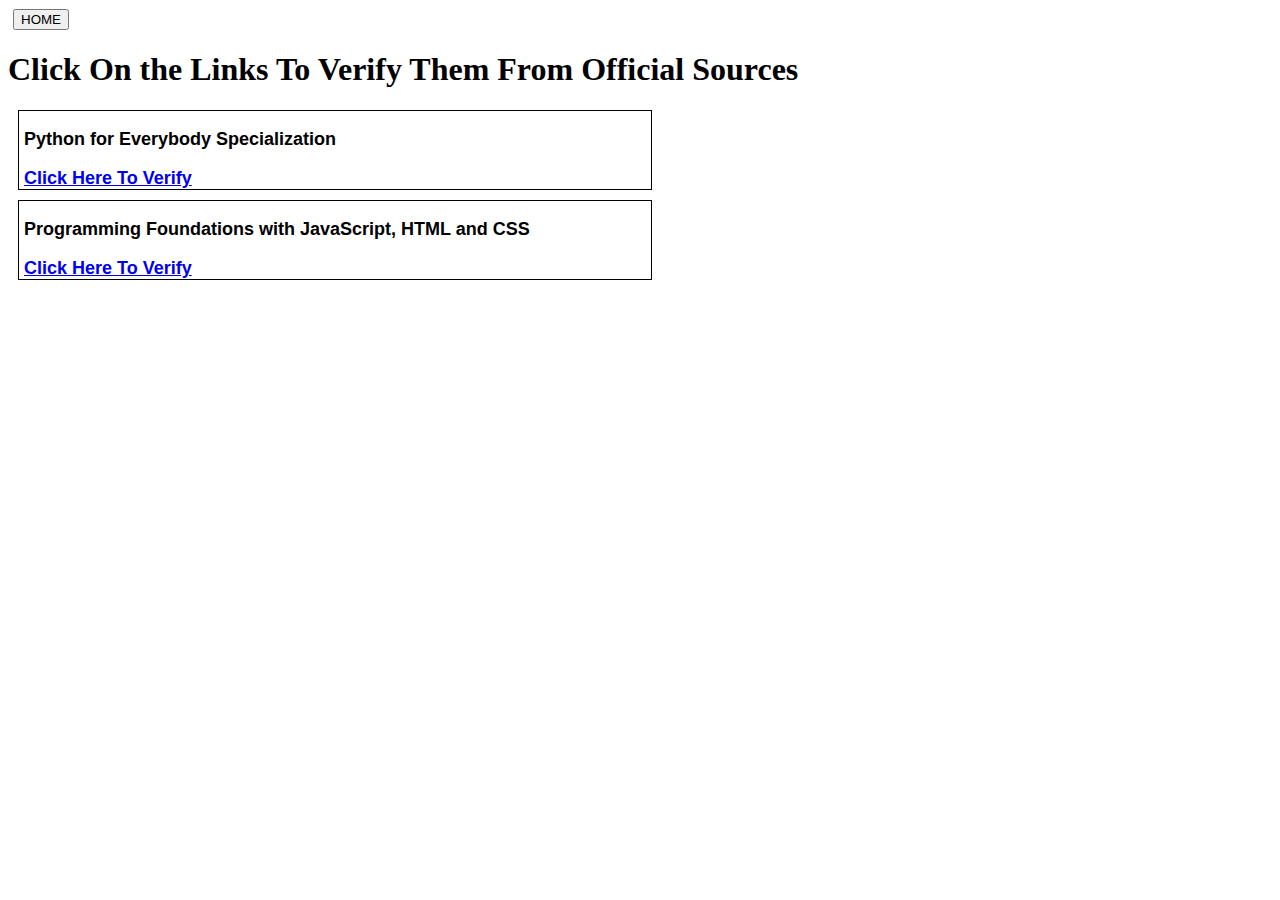
<file: Certificates.html>
<!DOCTYPE html>
<html lang="en">
<head>
    <meta charset="UTF-8">
    <meta http-equiv="X-UA-Compatible" content="IE=edge">
    <meta name="viewport" content="width=device-width, initial-scale=1.0">
    <title>Document</title>
</head>
<body>
    <a href="index.html"> <button>HOME</button></a>
    <h1>Click On the Links To Verify Them From Official Sources</h1>
    <div>
            <p> Python for Everybody Specialization </p>
            <a href="https://coursera.org/verify/specialization/N9NSLKQYRUBL" target="_blank">Click Here To Verify</a>       
    </div>
    <div>
        <p> Programming Foundations with JavaScript, HTML
            and CSS </p>
            <a href="https://coursera.org/verify/286MBWD7XA3Y" target="_blank">Click Here To Verify</a>

    </div>
</body>
<style>
    div {
        border: solid 1px;
        margin: 10px;
        width: 50%;
    }
    p {
        font-size: large;
        margin-left: 5px;
        font-family: Arial, Helvetica, sans-serif;
        font-weight: bold;
    }
    a {
        font-size: large;
        margin-left: 5px;
        font-family: Arial, Helvetica, sans-serif;
        font-weight: bold;
    }

</style>
</html>
</file>
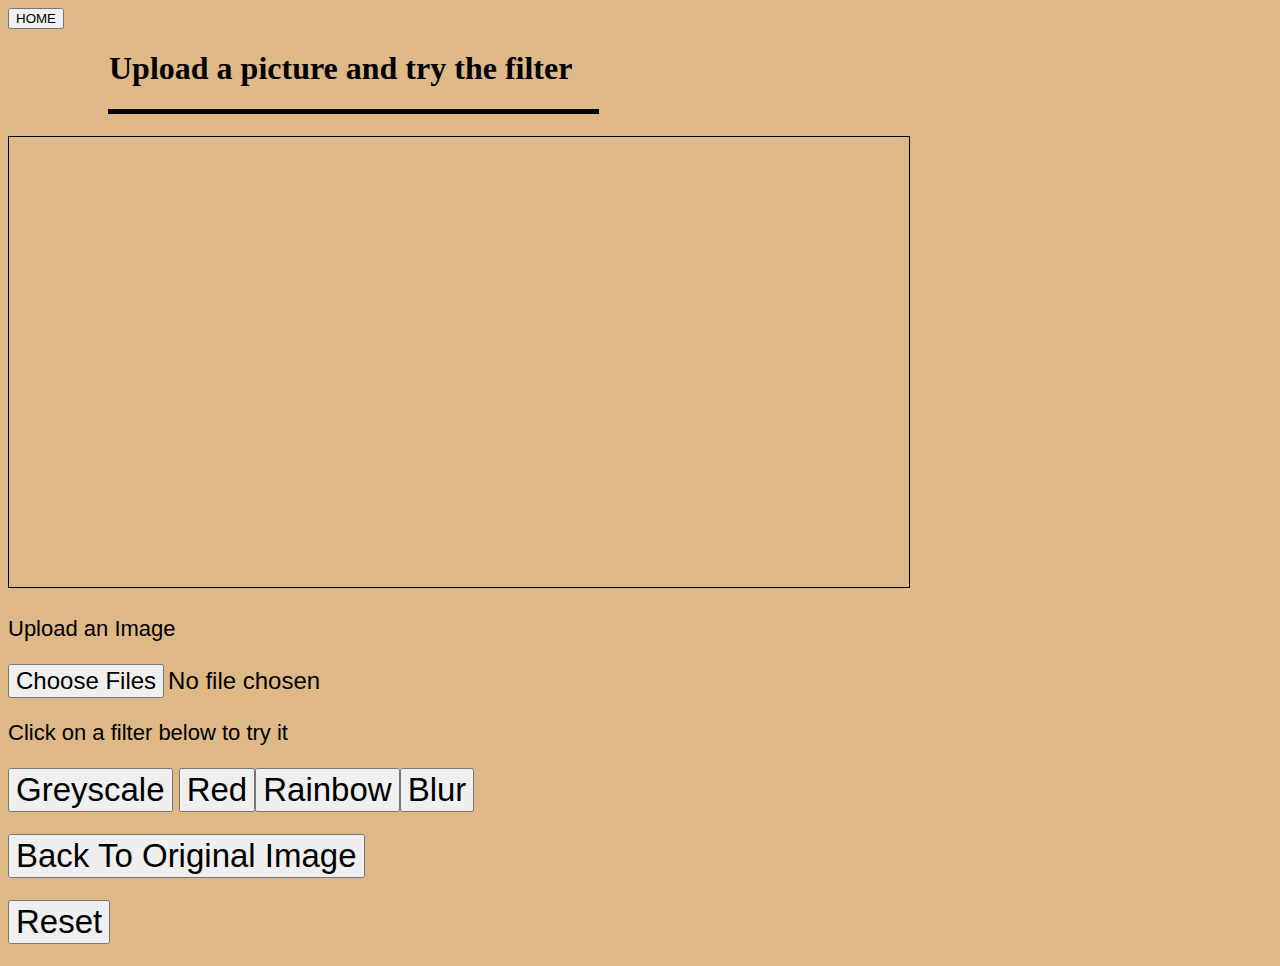
<file: Filterapp.html>
<!DOCTYPE html>
<html lang="en">

    <head>
    <meta charset="UTF-8">
    <meta http-equiv="X-UA-Compatible" content="IE=edge">
    <meta name="viewport" content="width=device-width, initial-scale=1.0">
    <title>Document</title>
    </head>

    <body>
    <script src="https://www.dukelearntoprogram.com//course1/common/js/image/SimpleImage.js">
    </script>
    <a href="index.html"> <button>HOME</button></a>
    <div>
      <h1> Upload a picture and try the filter </h1>
    </div>
    <p><canvas id="c1">
      </canvas>
    </p>
    <p> Upload an Image </p>
    <input type="file" multiple="false" accept="image/*" id="finput" onchange="loadImage()"/> 
    <p> Click on a filter below to try it </p>
    <p><input type="button" value="Greyscale" onclick="Greyscale()"/> <input type="button" value="Red" onclick="Red()"/><input type="button" value="Rainbow" onclick="Rainbow()"/><input type="button" value="Blur" onclick="Blur()"/></p>
    <p><input type="button" value="Back To Original Image" onclick="OriginalImage()"/></p>
    <p> <input type="button" value="Reset" onclick="Reset()">
    
    </body>
    <style>
        body{
            background-color: #DEB887;
        }
        div{
            border-bottom: solid;
            border-width: 5px;
            width: 490px;
            padding-left: 1px;
            margin-left: 100px
        }
        canvas{
            border: solid 1px;
            width: 900px
        }
        input[type="button"]{
            font-size: 1.5em
        }
        input[type="file"]{
            font-size: 1.5em
        }
        p{
            font-size: 22px;
            font-family: Halvetica, Sans-serif
        }
    </style>
    <script>
        var realImage = document.getElementById("finput");
        var canvas = document.getElementById("c1");
        var image;

        // Load the Image
        function loadImage() {
        image = new SimpleImage(realImage);
        image.drawTo(canvas);
        }

        // Make GreyScale
        function Greyscale() {
        var greyImage = new SimpleImage(image.getWidth(), image.getHeight()); // Create a new image
        for (var pixel of image.values()) {
            var average = (pixel.getRed() + pixel.getBlue() + pixel.getGreen()) / 3;
            var greyPixel = greyImage.getPixel(pixel.getX(), pixel.getY()); // Get the corresponding pixel in the new image
            greyPixel.setRed(average);
            greyPixel.setBlue(average);
            greyPixel.setGreen(average);
        }
        greyImage.drawTo(canvas);
        }

        // Back TO Original Image
        function OriginalImage(){
        image.drawTo(canvas);
        }

        // Red
        function Red(){
        var RedImage = new SimpleImage(image.getWidth(), image.getHeight());
        for (var pixel of image.values()){
            var green = pixel.getGreen();
            var blue = pixel.getBlue();
            var redpixel = RedImage.getPixel(pixel.getX(), pixel.getY());
            redpixel.setRed(255);
            redpixel.setGreen(green);
            redpixel.setBlue(blue);
        }
        RedImage.drawTo(canvas);
        }

        // Rainbow
        function Rainbow(){
        var average = 0
        var rainbow = new SimpleImage(image.getWidth(), image.getHeight());
        var line = Number(Math.round(image.getHeight()/7));
        for (var pixel of image.values()){
            var red = Number(pixel.getRed());
            var green = Number(pixel.getGreen());
            var blue = Number(pixel.getBlue());
            average = Math.round((blue + green + red)/3)
            var rpixel = rainbow.getPixel(pixel.getX(), pixel.getY())
            // Red
            if (pixel.getY() <= line){
            if (average < 128){
            rpixel.setRed(2*average);
            rpixel.setGreen(0);
            rpixel.setBlue(0);
            }
            else{
            rpixel.setRed(255);
            rpixel.setGreen(2*average-255);
            rpixel.setBlue(2*average-255);   
            }
            
            }
            // Orange
            if (pixel.getY() > line && pixel.getY() <= 2*line){
            if (average < 128){
            rpixel.setRed(2*average);
            rpixel.setGreen(0.8*average);
            rpixel.setBlue(0);
            }
            else{
            rpixel.setRed(255);
            rpixel.setGreen(1.2*average-51);
            rpixel.setBlue(2*average-255);   
            }
            }
            
            // Yellow
            if (pixel.getY() > 2*line && pixel.getY() <= 3*line){
            if (average < 128){
            rpixel.setRed(2*average);
            rpixel.setGreen(2*average);
            rpixel.setBlue(0);
            }
            else{
            rpixel.setRed(255);
            rpixel.setGreen(255);
            rpixel.setBlue(2*average-255);   
            }
            }
            //Green
            if (pixel.getY() > 3*line && pixel.getY() <= 4*line){
            if (average < 128){
            rpixel.setRed(0);
            rpixel.setGreen(2*average);
            rpixel.setBlue(0);
            }
            else{
            rpixel.setRed(2*average);
            rpixel.setGreen(255);
            rpixel.setBlue(2*average-255);   
            }
            }
            // Blue
            if (pixel.getY() > 4*line && pixel.getY() <= 5*line){
            if (average < 128){
            rpixel.setRed(0);
            rpixel.setGreen(0);
            rpixel.setBlue(2*average);
            }
            else{
            rpixel.setRed(2*average);
            rpixel.setBlue(255);
            rpixel.setGreen(2*average-255);   
            }
            }
            // Indigo
            if (pixel.getY() > 5*line && pixel.getY() <= 6*line){
            if (average < 128){
            rpixel.setRed(0.8*average);
            rpixel.setBlue(2*average);
            rpixel.setGreen(0);
            }
            else{
            rpixel.setRed(1.2*average-51);
            rpixel.setBlue(255);
            rpixel.setGreen(2*average-255);   
            }
            }
            // Violet
            if (pixel.getY() > 6*line && pixel.getY() <= 7*line){
            if (average < 128){
            rpixel.setRed(1.6*average);
            rpixel.setGreen(0);
            rpixel.setBlue(1.6*average);
            }
            else{
            rpixel.setRed(0.4*average+153);
            rpixel.setBlue(255);
            rpixel.setGreen(2*average-255);   
            }
            }
            
        }
        rainbow.drawTo(canvas);
        }
        function Reset(){
        var context = canvas.getContext("2d");
        context.clearRect(0,0,canvas.width, canvas.height)
        }
        // Blur
        function Blur(){
        var BlurImage = new SimpleImage(image.getWidth(), image.getHeight());
        var height = Number(Math.round(image.getHeight()/2));
        var width = Number(Math.round(image.getWidth()/2));
        
        for (var pixel of image.values()){
            var random = Math.random();
            var xrandom = Math.ceil(Math.random() * 5);
            var yrandom = Math.ceil(Math.random() * 5);
        
        if ((pixel.getX() <= width) && pixel.getY() <= height){
            if (random < 0.5){
            var x = Number(pixel.getX() + xrandom);
            var y = Number(pixel.getY()+ yrandom);
            var newpix = image.getPixel(x,y);
            var red = newpix.getRed();
            var green = newpix.getGreen();
            var blue = newpix.getBlue();
            var blurpix = BlurImage.getPixel(pixel.getX(),pixel.getY());
            blurpix.setRed(red);
            blurpix.setGreen(green);
            blurpix.setBlue(blue);
            
            
            }
            else{
            var red = pixel.getRed();
            var green = pixel.getGreen();
            var blue = pixel.getBlue();
            var blurpix = BlurImage.getPixel(pixel.getX(),pixel.getY());
            blurpix.setRed(red);
            blurpix.setGreen(green);
            blurpix.setBlue(blue);
            
            }
        }
            if ((pixel.getX() > width) && pixel.getY() <= height){
            if (random < 0.5){
                var x = Number(pixel.getX() -xrandom);
            var y = Number(pixel.getY()+ yrandom);
            var newpix = image.getPixel(x,y);
            var red = newpix.getRed();
            var green = newpix.getGreen();
            var blue = newpix.getBlue();
            var blurpix = BlurImage.getPixel(pixel.getX(),pixel.getY());
            blurpix.setRed(red);
            blurpix.setGreen(green);
            blurpix.setBlue(blue);
            }
            else{
            var red = pixel.getRed();
            var green = pixel.getGreen();
            var blue = pixel.getBlue();
            var blurpix = BlurImage.getPixel(pixel.getX(),pixel.getY());
            blurpix.setRed(red);
            blurpix.setGreen(green);
            blurpix.setBlue(blue);
            }
            }
            if ((pixel.getX() <= width) && pixel.getY() > height){
            if (random < 0.5){
                var x = Number(pixel.getX() + xrandom);
            var y = Number(pixel.getY()-yrandom);
            var newpix = image.getPixel(x,y);
            var red = newpix.getRed();
            var green = newpix.getGreen();
            var blue = newpix.getBlue();
            var blurpix = BlurImage.getPixel(pixel.getX(),pixel.getY());
            blurpix.setRed(red);
            blurpix.setGreen(green);
            blurpix.setBlue(blue);
            }
            else{
            var red = pixel.getRed();
            var green = pixel.getGreen();
            var blue = pixel.getBlue();
            var blurpix = BlurImage.getPixel(pixel.getX(),pixel.getY());
            blurpix.setRed(red);
            blurpix.setGreen(green);
            blurpix.setBlue(blue);
            }
            }
            if ((pixel.getX() > width) && pixel.getY() > height){
            if (random < 0.5){
                var x = Number(pixel.getX() -xrandom);
            var y = Number(pixel.getY()- yrandom);
            var newpix = image.getPixel(x,y);
            var red = newpix.getRed();
            var green = newpix.getGreen();
            var blue = newpix.getBlue();
            var blurpix = BlurImage.getPixel(pixel.getX(),pixel.getY());
            blurpix.setRed(red);
            blurpix.setGreen(green);
            blurpix.setBlue(blue);
            }
            else{
            var red = pixel.getRed();
            var green = pixel.getGreen();
            var blue = pixel.getBlue();
            var blurpix = BlurImage.getPixel(pixel.getX(),pixel.getY());
            blurpix.setRed(red);
            blurpix.setGreen(green);
            blurpix.setBlue(blue);
            }
            }
        }
        BlurImage.drawTo(canvas);
        }

    </script>
</html>
</file>
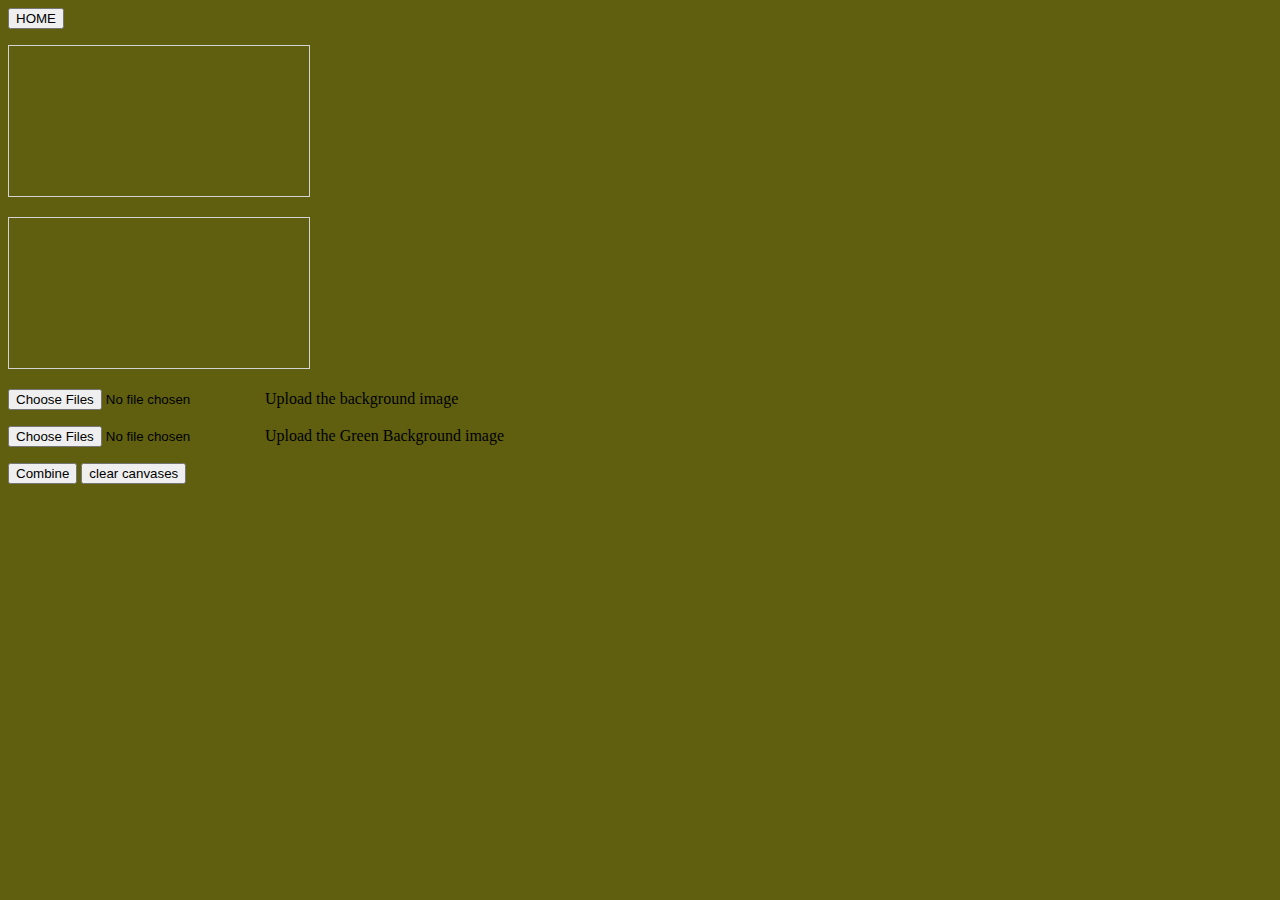
<file: GreenScreen.html>
<!DOCTYPE html>
<html lang="en">
<head>
    <meta charset="UTF-8">
    <meta http-equiv="X-UA-Compatible" content="IE=edge">
    <meta name="viewport" content="width=device-width, initial-scale=1.0">
    <title>Document</title>
</head>
<body>
    <script src="https://www.dukelearntoprogram.com//course1/common/js/image/SimpleImage.js">
    </script>
    <a href="index.html"> <button>HOME</button></a>      
    <p> <canvas id="c1">
      </canvas> </p>
    <canvas id="c2">
    </canvas>
    <p> <input type="file" multiple="false" accept="image/*" onchange="ubg()" id="bgimage"/> Upload the background image </p>
    <p> <input type="file" multiple="false" accept="image/*" onchange="ufg()" id="fgimage"/> Upload the Green Background image </p>
    <p> <input type="button"  value="Combine" onclick="combine()"/> <input type="button" value = "clear canvases" onclick="clearCanvases()"></p>   
</body>
<style>
    canvas{
        border: solid lightgrey 1px
    }
    body{
        background-color: #5F5F0F
    }
</style>
<script>
    var filebg = document.getElementById("bgimage");
    var filefg = document.getElementById("fgimage")
    var image1;
    var image2;

    function ubg(){
    image1 = new SimpleImage(filebg);
    var canvas = document.getElementById("c1");
    image1.drawTo(canvas);
    }

    function ufg(){
    image2 = new SimpleImage(filefg);
    var canvas = document.getElementById("c2");
    image2.drawTo(canvas);
    }
    function combine(){
    if (! image1.complete()){
        alert("Image 1 is not complete")
    }
    if (! image2.complete()){
        alert("Image 2 is not complete")
    }
    if(image1.complete && image2.complete){
        image1.setSize(image2.getWidth(), image2.getHeight());
        for (var pixel of image2.values()){
        if (pixel.getGreen() > (pixel.getRed() + pixel.getBlue()-25)){
            var x = pixel.getX();
            var y = pixel.getY();
            var backpix = image1.getPixel(x,y);
            pixel.setRed(backpix.getRed());
            pixel.setGreen(backpix.getGreen());
            pixel.setBlue(backpix.getBlue());
        }
            
        
        
            
        
        }
        var canvas = document.getElementById("c2");
        image2.drawTo(canvas)
    }
    else{
        alert("couldn't do it")
    }
        
    }
    function clearCanvases(){
    var canvas1 = document.getElementById("c1");
    var canvas2 = document.getElementById("c2");
    var ctx1 = canvas1.getContext("2d");
    var ctx2 = canvas2.getContext("2d");
    ctx1.clearRect(0,0,canvas1.width,canvas1.height);
    ctx2.clearRect(0,0,canvas2.width,canvas2.height);
    }
</script>
</html>
</file>
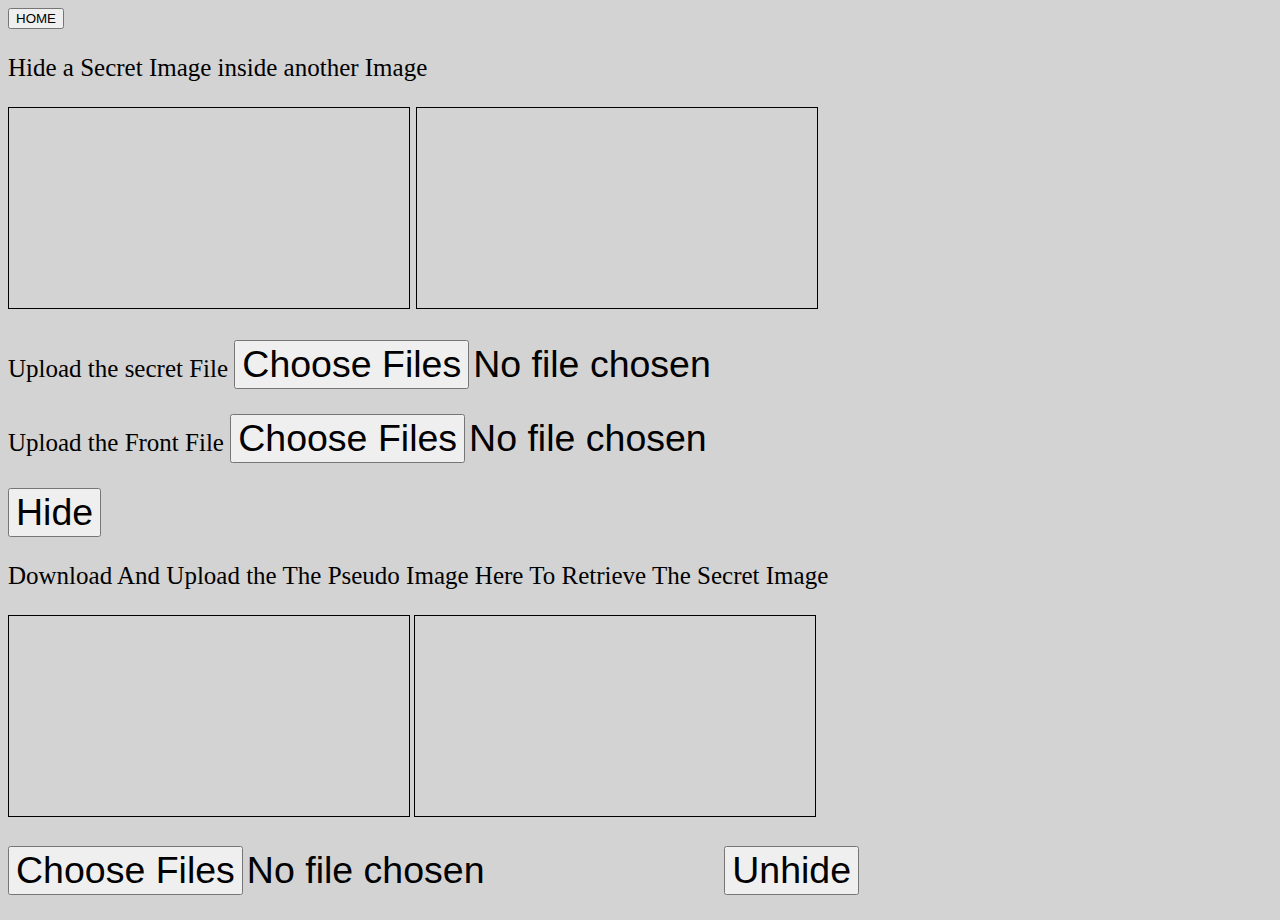
<file: steg.html>
<!DOCTYPE html>
<html lang="en">
<head>
    <meta charset="UTF-8">
    <meta http-equiv="X-UA-Compatible" content="IE=edge">
    <meta name="viewport" content="width=device-width, initial-scale=1.0">
    <title>Document</title>
</head>
<body>
    <script src="https://www.dukelearntoprogram.com//course1/common/js/image/SimpleImage.js">
    </script>
    <a href="index.html"> <button>HOME</button></a>
    <p> Hide a Secret Image inside another Image
    <p> <canvas id="c1">
      </canvas>
      <canvas id="c2">
      </canvas>
    </p>
    <p>
      Upload the secret File
      <input type="file" accept = "image/*" multiple="false" id="Secretfile"/> 
    </p>
    <p>
      Upload the Front File
      <input type="file" accept = "image/*" multiple="false" onchange="upload()" id="Frontfile"/> 
    </p>
    <p>
      <input type="button" value="Hide" onclick="Hide()"/>
    </p>
    
    <p>
      Download And Upload the The Pseudo Image Here To Retrieve The Secret Image </p>
    <canvas id="c3">
    </canvas>
    <canvas id="c4">
    </canvas>
    <p>
      <input type="file" accept="image/*" multiple="false" onchange="UploadNew()" id="newImg"/>
    <input type="button" value="Unhide" onclick="Retransform()"/>
    </p>    
</body>
<style>
    canvas{
    width:400px;
    border: solid 1px
    }
    body{
    background-color: lightgrey;
    }
    input{
    font-size:1.5em;
    }
    p{
    font-size: 25px;
    font-family: Copperplate, Fantasy   
    }
</style>
<script>
    const canvas1 = document.getElementById("c1");
    const canvas2 = document.getElementById("c2");
    const canvas3 = document.getElementById("c3");
    const canvas4 = document.getElementById("c4");
    var frontfile = document.getElementById("Frontfile");
    var secretfile = document.getElementById("Secretfile");
    var secretimage;
    var frontimage
    var copy1;
    var copy2;

    // upload
    function upload(){
    frontimage = new SimpleImage(frontfile);
    secretimage = new SimpleImage(secretfile);
    frontimage.drawTo(canvas1);
    }

    // Crop the tamplets for both images in equal sizes
    function crop(){
    copy1 = new SimpleImage(secretimage.getWidth(), secretimage.getHeight());
    copy2 = new SimpleImage(frontimage.getWidth(), frontimage.getHeight());
    if ((copy1.getHeight()*copy1.getWidth()) > (copy2.getHeight()* copy2.getWidth())){
        copy1.setSize(copy2.getWidth(), copy2.getHeight);
    }else{
        copy2.setSize(copy1.getWidth(), copy1.getHeight());
        
    }
    }

    // make copies
    function copies(){
    for (var pixel of copy2.values()){
        pix2 = frontimage.getPixel(pixel.getX(), pixel.getY())
        pixel.setRed(pix2.getRed());
        pixel.setGreen(pix2.getGreen());
        pixel.setBlue(pix2.getBlue());
    }
    for (var pixel2 of copy1.values()){
        pix1 = secretimage.getPixel(pixel2.getX(), pixel2.getY())
        pixel2.setRed(pix1.getRed());
        pixel2.setGreen(pix1.getGreen());
        pixel2.setBlue(pix1.getBlue());
    }
    }

    // Shift Pixels
    function Shift(){
    for (var pixel of copy1.values()){
        pixel.setRed(Math.floor(pixel.getRed()/16));
        pixel.setGreen(Math.floor(pixel.getGreen()/16));
        pixel.setBlue(Math.floor(pixel.getBlue()/16));
    }
    for (var pixel2 of copy2.values()){
        pixel2.setRed(Math.floor(pixel2.getRed()/16)*16);
        pixel2.setGreen(Math.floor(pixel2.getGreen()/16)*16);
        pixel2.setBlue(Math.floor(pixel2.getBlue()/16)*16);
    }
    }

    // Combine The images
    function Combine(){
    for (var pixel of copy2.values()){
        var spix = copy1.getPixel(pixel.getX(), pixel.getY());
        pixel.setRed(pixel.getRed()+spix.getRed());
        pixel.setGreen(pixel.getGreen()+spix.getGreen());
        pixel.setBlue(pixel.getBlue()+spix.getBlue());
    }
    }


    // Combine
    function Hide(){
    crop(); 
    alert("Loading 1/4");
    copies();
    alert("Loading 2/4");
    Shift();
    alert("Loading 3/4");
    Combine();
    copy2.drawTo(canvas2);
    }

    // Upload the New Image
    const file = document.getElementById("newImg")
    var img;
    function UploadNew(){
        img = new SimpleImage(file);
        img.drawTo(canvas3);
    }

    // Retransform the Image Back
    function Retransform(){
    for (var pixel of img.values()){
        pixel.setRed((pixel.getRed()%16)*16);
        pixel.setGreen((pixel.getGreen()%16)*16);
        pixel.setBlue((pixel.getBlue()%16)*16);
    }
    img.drawTo(canvas4);
    }

</script>
</html>
</file>
